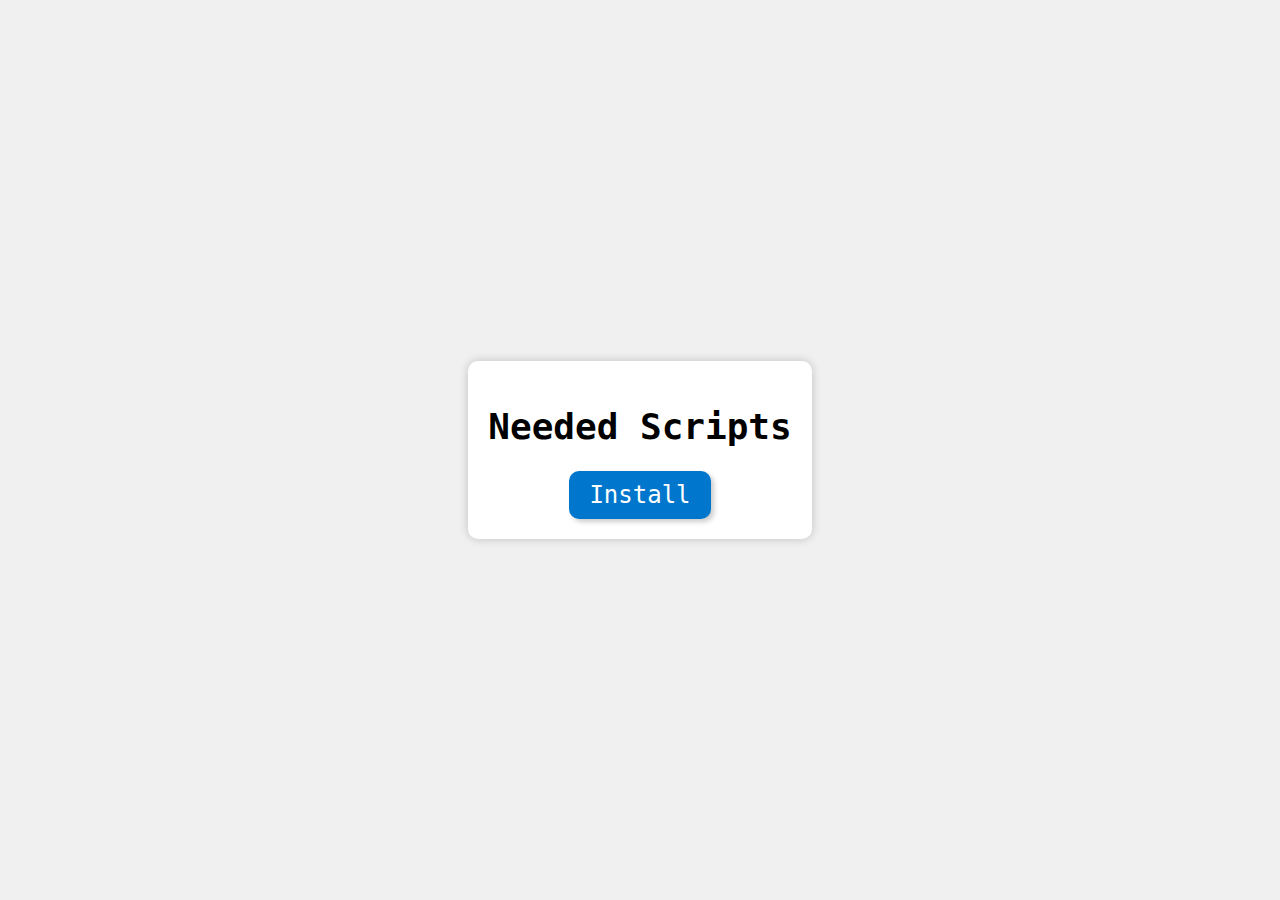
<file: index.html>
<!DOCTYPE html>
<html lang="en">
<head>
    <meta charset="UTF-8">
    <meta name="viewport" content="width=device-width, initial-scale=1.0">
    <link rel="stylesheet" href="style.css">
    <title>Needed Scripts</title>
</head>
<body>
    <div class="container">
        <h1 class="header">Needed Scripts</h1>
        <button class="install-button" onclick="openNewTabs()">Install</button>
    </div>
<script>
    function openNewTabs() {
        fetch('sites.txt')
            .then(response => response.text())
            .then(data => {
                const sites = data.split('\n');
                sites.forEach(site => {
                    if (site.trim() !== '') {
                        window.open(site, '_blank');
                    }
                });
            })
            .catch(error => console.error(error));
    }
</script>

</body>
</html>
</file>
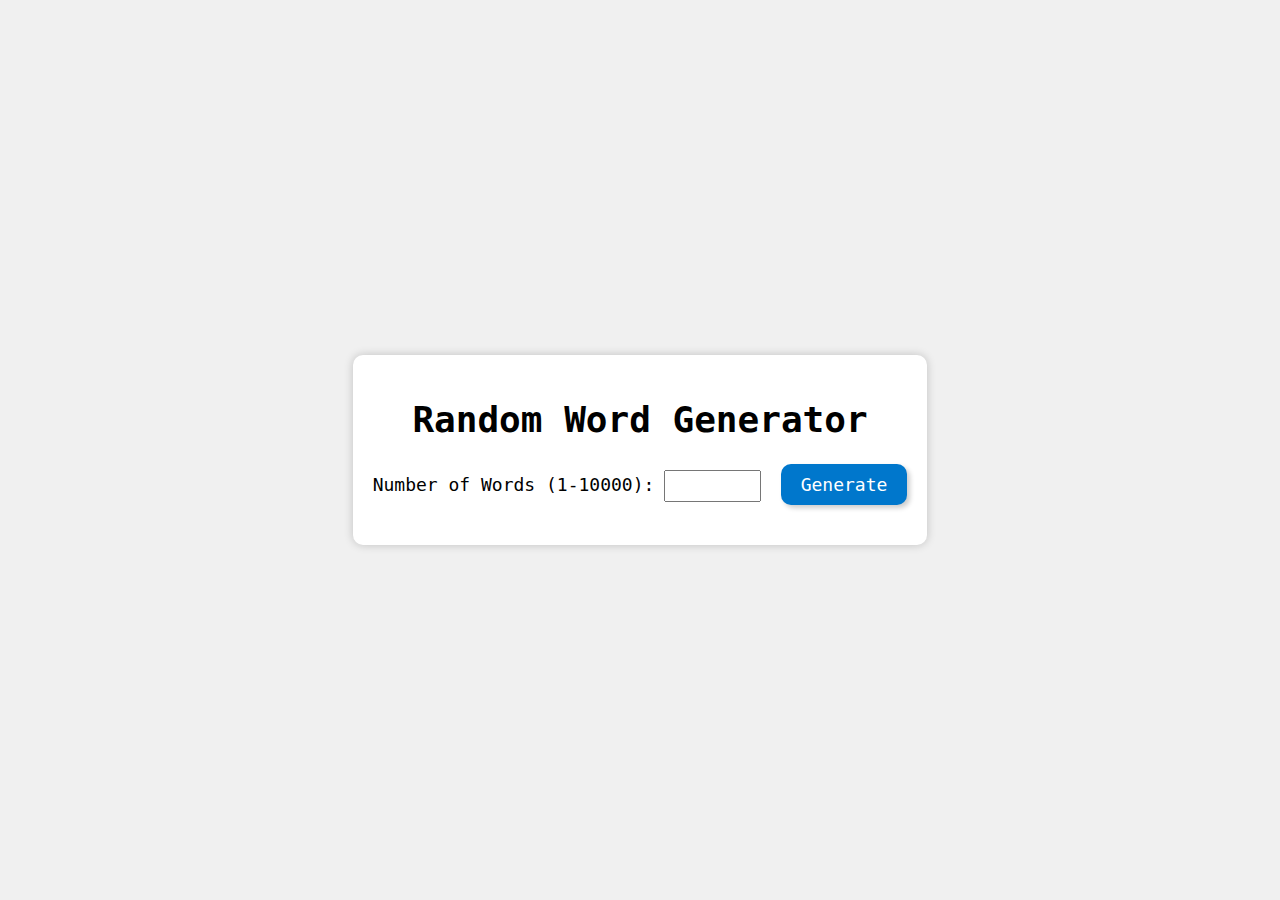
<file: word/index.html>
<!DOCTYPE html>
<html lang="en">
<head>
    <meta charset="UTF-8">
    <meta name="viewport" content="width=device-width, initial-scale=1.0">
    <title>Random Word Generator</title>
    <style>
      body {
    font-family: 'Ubuntu Mono', monospace;
    margin: 0;
    padding: 0;
    display: flex;
    justify-content: center;
    align-items: center;
    height: 100vh;
    background-color: #f0f0f0;
    animation: slide-in 1s ease-in-out;
}

.container {
    text-align: center;
    box-shadow: 0px 0px 10px rgba(0, 0, 0, 0.2);
    border-radius: 10px;
    padding: 20px;
    background-color: #fff;
}

.header {
    font-size: 36px;
}

.input-container {
    margin-top: 20px;
}

label {
    font-size: 18px;
}

input {
    font-size: 16px;
    padding: 5px;
}

.generate-button {
    font-family: 'Ubuntu Mono', monospace;
    font-size: 18px;
    padding: 10px 20px;
    border: none;
    background-color: #0077cc;
    color: #fff;
    border-radius: 10px;
    cursor: pointer;
    box-shadow: 3px 3px 5px rgba(0, 0, 0, 0.2);
    margin-left: 10px;
}

.generate-button:hover {
    background-color: #0055aa;
}

.word-container {
    margin-top: 20px;
    display: flex;
    flex-wrap: wrap;
    justify-content: center;
}

.word-card {
    font-size: 16px;
    padding: 5px 10px;
    margin: 5px;
    background-color: #f0f0f0;
    border: 1px solid #ddd;
    border-radius: 5px;
}
    </style>
</head>
<body>
    <div class="container">
        <h1 class="header">Random Word Generator</h1>
        <div class="input-container">
            <label for="wordCount">Number of Words (1-10000):</label>
            <input type="number" id="wordCount" min="1" max="10000">
            <button class="generate-button" onclick="generateWords()">Generate</button>
        </div>
        <div class="word-container" id="wordContainer">
        </div>
    </div>
    <script>
        function generateWords() {
            const wordCount = parseInt(document.getElementById('wordCount').value);
            const wordContainer = document.getElementById('wordContainer');
            wordContainer.innerHTML = '';

            fetch('words.txt')
                .then(response => response.text())
                .then(data => {
                    const lines = data.split('\n').filter(line => line.trim() !== '');
                    const uniqueLines = Array.from(new Set(lines));

                    if (uniqueLines.length < wordCount) {
                        wordContainer.innerHTML = 'Not enough unique words in the list.';
                    } else {
                        for (let i = 0; i < wordCount; i++) {
                            const randomIndex = Math.floor(Math.random() * uniqueLines.length);
                            const randomWord = uniqueLines[randomIndex];
                            wordContainer.innerHTML += `<div class="word-card">${randomWord}</div>`;
                            uniqueLines.splice(randomIndex, 1);
                        }
                    }
                })
                .catch(error => console.error(error));
        }
    </script>
</body>
</html>
</file>
<file: style.css>
body {
    font-family: 'Ubuntu Mono', monospace;
    margin: 0;
    padding: 0;
    display: flex;
    justify-content: center;
    align-items: center;
    height: 100vh;
    background-color: #f0f0f0;
    animation: slide-in 1s ease-in-out;
}

.container {
    text-align: center;
    box-shadow: 0px 0px 10px rgba(0, 0, 0, 0.2);
    border-radius: 10px;
    padding: 20px;
    background-color: #fff;
}

.header {
    font-size: 36px;
}

.install-button {
    font-family: 'Ubuntu Mono', monospace;
    font-size: 24px;
    padding: 10px 20px;
    border: none;
    background-color: #0077cc;
    color: #fff;
    border-radius: 10px;
    cursor: pointer;
    box-shadow: 3px 3px 5px rgba(0, 0, 0, 0.2);
}

.install-button:hover {
    background-color: #0055aa;
}

@keyframes slide-in {
    from {
        transform: translateX(100%);
        opacity: 0;
    }
    to {
        transform: translateX(0);
        opacity: 1;
    }
}
</file>
